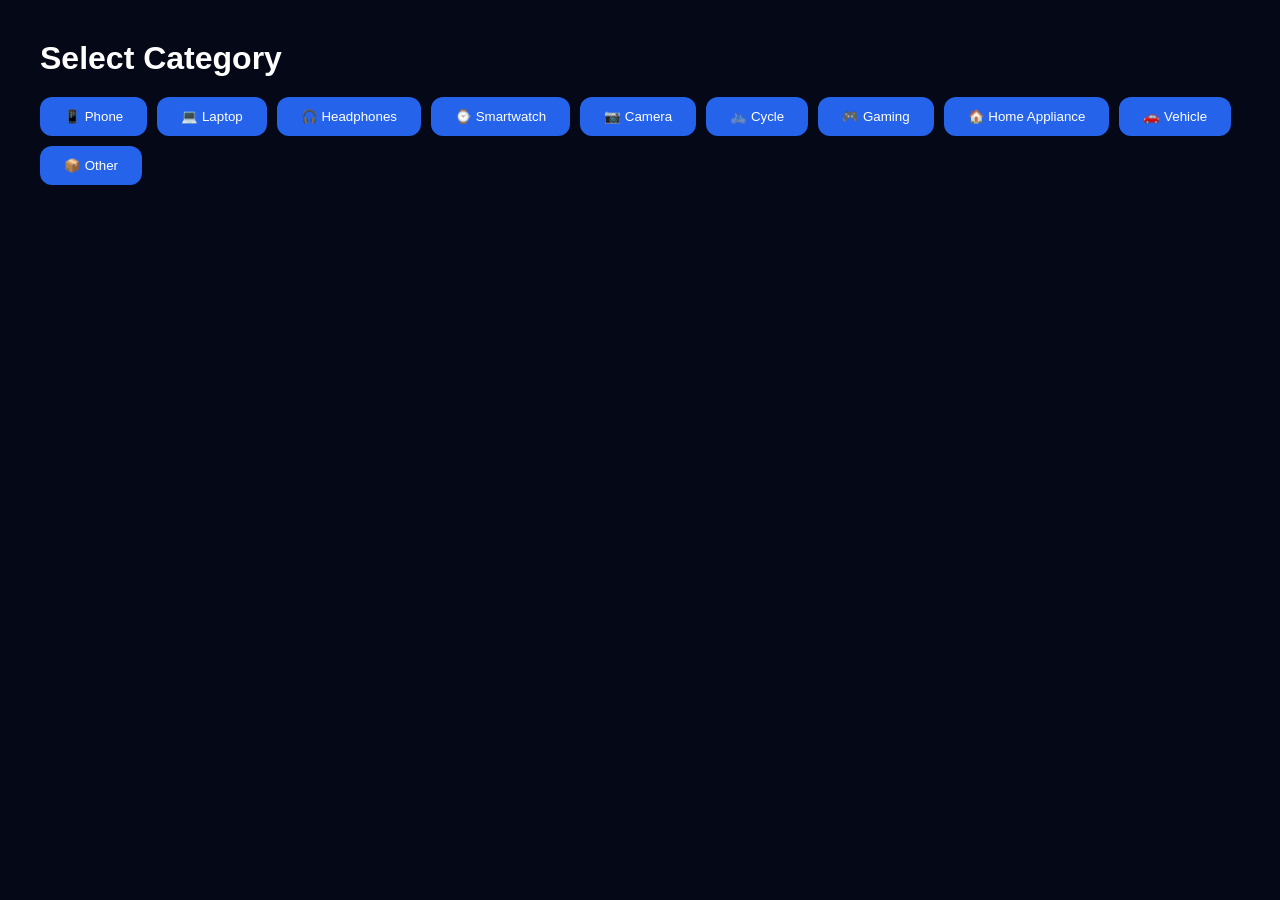
<file: chat.html>
<!DOCTYPE html>
<html lang="en">
<head>
<meta charset="UTF-8">
<meta name="viewport" content="width=device-width, initial-scale=1.0">
<title>KrnoixNeeds AI</title>
<link rel="stylesheet" href="style.css">
</head>
<body>

<div class="chat-page">

<h1>Select Category</h1>

<div class="categories">

<button onclick="selectCategory('Phone')">📱 Phone</button>

<button onclick="selectCategory('Laptop')">💻 Laptop</button>

<button onclick="selectCategory('Headphones')">🎧 Headphones</button>

<button onclick="selectCategory('Smartwatch')">⌚ Smartwatch</button>

<button onclick="selectCategory('Camera')">📷 Camera</button>

<button onclick="selectCategory('Cycle')">🚲 Cycle</button>

<button onclick="selectCategory('Gaming')">🎮 Gaming</button>

<button onclick="selectCategory('Home Appliance')">🏠 Home Appliance</button>

<button onclick="selectCategory('Vehicle')">🚗 Vehicle</button>

<button onclick="selectCategory('Other')">📦 Other</button>

</div>

<div id="questions"></div>

</div>

<script src="app.js"></script>

</body>
</html>
</file>
<file: style.css>
*{
margin:0;
padding:0;
box-sizing:border-box;
font-family:Arial, sans-serif;
}

body{
background:#050816;
color:white;
min-height:100vh;
overflow-x:hidden;
}

.bg{
position:fixed;
width:100%;
height:100%;
background:
radial-gradient(circle at top,#0f3cff,#050816 60%);
z-index:-1;
}

nav{
display:flex;
justify-content:space-between;
align-items:center;
padding:20px 50px;
}

.logo-section{
display:flex;
align-items:center;
gap:10px;
}

.logo-section img{
width:50px;
height:50px;
border-radius:12px;
}

.nav-btn,
.main-btn,
button{
background:#2563eb;
padding:12px 24px;
border:none;
border-radius:12px;
color:white;
text-decoration:none;
cursor:pointer;
}

.hero{
text-align:center;
padding:80px 20px;
}

.hero-logo{
width:220px;
border-radius:30px;
margin-bottom:20px;
}

.hero h1{
font-size:60px;
margin-bottom:20px;
}

.hero p{
font-size:20px;
max-width:700px;
margin:auto;
margin-bottom:30px;
color:#cfcfcf;
}

.features{
display:flex;
justify-content:center;
flex-wrap:wrap;
gap:20px;
padding:50px;
}

.card{
background:#111827;
padding:25px;
border-radius:20px;
width:250px;
text-align:center;
}

.chat-page{
padding:40px;
}

.categories{
display:flex;
gap:10px;
flex-wrap:wrap;
margin-top:20px;
margin-bottom:30px;
}

input,
textarea{
width:100%;
padding:12px;
margin:10px 0;
border:none;
border-radius:10px;
}
</file>
